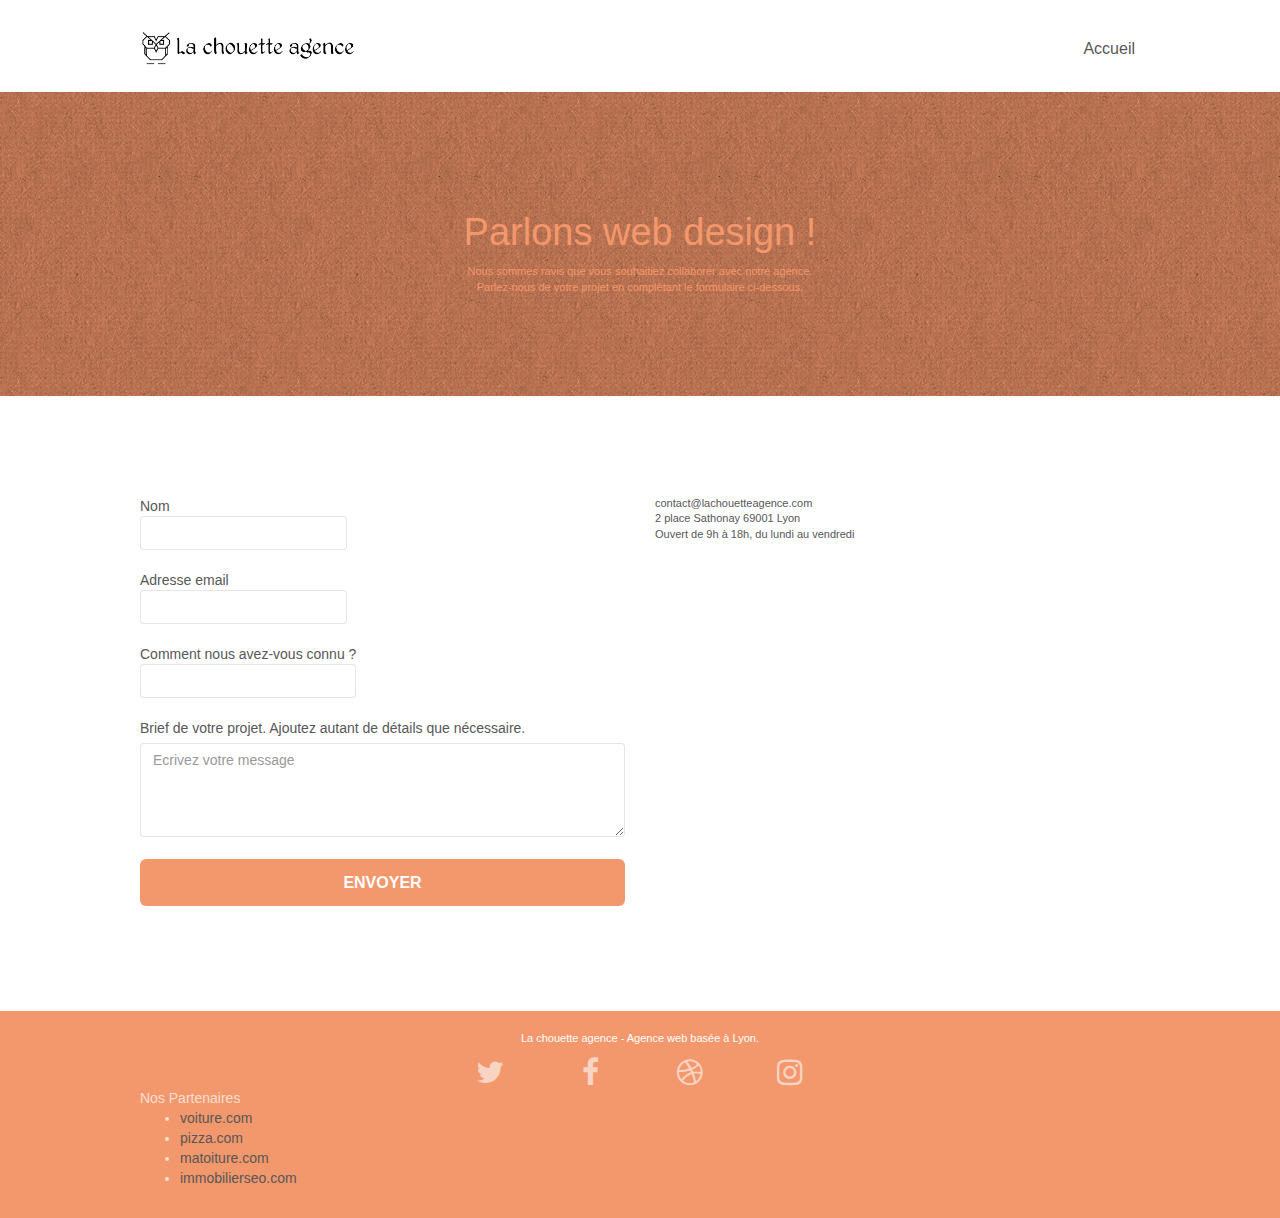
<file: contact.html>
<!doctype html>
<html lang="fr">
	<head>
		<meta charset="utf-8">
		
		<meta name="description" content="La chouette agence est une entreprise de web design basée à Lyon. Nous réalisons tout vos projets de créations et de refontes de sites internet.">
		<meta name="viewport" content="width=device-width, initial-scale=1.0, viewport-fit=cover">
		<link rel="shortcut icon" type="image/png" href="favicon.jpg">
		
		<link rel="stylesheet" type="text/css" href="./css/bootstrap.min.css">
		<link rel="stylesheet" type="text/css" href="style.css">
		<link rel="stylesheet" type="text/css" href="./css/font-awesome.min.css">
		<link rel="stylesheet" type="text/css" href="./css/et-line.min.css">
		
		
		<script src="./js/jquery-2.1.0.min.js"></script>
		<script src="./js/bootstrap.min.js"></script>
		<script src="./js/blocs.min.js"></script>
		<script src="./js/jqBootstrapValidation.js"></script>
		<script src="./js/formHandler.js"></script>
		<title>Contact-La Chouette Agence</title>
		
		
		<!-- Analytics -->
		<script async src="https://www.googletagmanager.com/gtag/js?id=G-970TD0M4J0"></script>
    <script>
      window.dataLayer = window.dataLayer || [];
      function gtag(){dataLayer.push(arguments);}
      gtag('js', new Date());
    
      gtag('config', 'G-970TD0M4J0');
    </script>
		<!-- Analytics END -->
		<!-- Google Tag Manager -->
<script>(function(w,d,s,l,i){w[l]=w[l]||[];w[l].push({'gtm.start':
	new Date().getTime(),event:'gtm.js'});var f=d.getElementsByTagName(s)[0],
	j=d.createElement(s),dl=l!='dataLayer'?'&l='+l:'';j.async=true;j.src=
	'https://www.googletagmanager.com/gtm.js?id='+i+dl;f.parentNode.insertBefore(j,f);
	})(window,document,'script','dataLayer','GTM-WZR3QWH');</script>
	<!-- End Google Tag Manager -->
		
	</head>
	<body>
		<!-- Google Tag Manager (noscript) -->
<noscript><iframe src="https://www.googletagmanager.com/ns.html?id=GTM-WZR3QWH"
	height="0" width="0" style="display:none;visibility:hidden"></iframe></noscript>
	<!-- End Google Tag Manager (noscript) -->
		<main>
		<!-- Principal conteneur -->
		<div class="page-container">
    
<!-- bloc-0 -->
<div class="bloc bgc-white l-bloc " id="bloc-0">
	<div class="container bloc-sm">
		<nav class="navbar row">
			<div class="navbar-header">
				<a class="navbar-brand" href="index.html"><img src="img/la-chouette-agence.png" alt="atlanta web design logo" height="40" /></a>
				<button id="nav-toggle" type="button" class="ui-navbar-toggle navbar-toggle" data-toggle="collapse" data-target=".navbar-1">
					<span class="sr-only">Toggle navigation</span><span class="icon-bar"></span><span class="icon-bar"></span><span class="icon-bar"></span>
				</button>
			</div>
			<div class="collapse navbar-collapse navbar-1 special-dropdown-nav">
				<ul class="site-navigation nav navbar-nav">
					<li>
						<a href="index.html">Accueil</a>
					</li>
					<!-- <li>
					</li>
					<li>
						<a href="contact.html">page2 &gt;</a>
					</li> -->
				</ul>
			</div>
		</nav>
	</div>
</div>
<!-- bloc-0 END -->

<!-- bloc-6 -->
<div class="bloc bg-dots-bg bg-repeat bgc-atomic-tangerine d-bloc bloc-bg-texture texture-paper" id="bloc-6">
	<div class="container bloc-lg">
		<div class="row">
			<div class="col-sm-12">
				<h1 class="text-center hero-bloc-text tc-white new-color">
					Parlons web design !
				</h1>
				<p class="text-center mg-lg tc-white tight-width-whitespace new-color">
					Nous sommes ravis que vous souhaitiez collaborer avec notre agence.<br>
					Parlez-nous de votre projet en complétant le formulaire ci-dessous.
				</p>
			</div>
		</div>
	</div>
</div>
<!-- bloc-6 END -->

<!-- bloc-7 -->
<div class="bloc bgc-white l-bloc" id="bloc-7">
	<div class="container bloc-lg">
		<div class="row">
			<div class="col-sm-6">
				<form id="form_1">
					<div class="form-group">
						<label>
							Nom
							<input id="name" class="form-control" required />
						</label>
					</div>
					<div class="form-group">
						<label>
							Adresse email
							<input id="email" class="form-control" type="email" required />
						</label>
					</div>
					<div class="form-group">
						<label>
							Comment nous avez-vous connu ?
							<input class="form-control" type="email" required id="input_504" />
						</label>
					</div>
					<div class="form-group">
						<label for="message">
							Brief de votre projet. Ajoutez autant de détails que nécessaire.<br>
						</label>
						<textarea id="message" class="form-control" rows="4" cols="50" placeholder="Ecrivez votre message" required></textarea>
					</div> 
					<button class="bloc-button btn btn-lg btn-block cta-hero btn-atomic-tangerine" type="submit">
						Envoyer
					</button>
				</form>
			</div>
			<div class="col-sm-6">
				<p>
					contact@lachouetteagence.com<br>2 place Sathonay 69001 Lyon<br>Ouvert de 9h à 18h, du lundi au vendredi<br>
				</p>
			</div>
		</div>
	</div>
</div>
<!-- bloc-7 END -->

<!-- ScrollToTop Button -->
<a class="bloc-button btn btn-d scrollToTop" onclick="scrollToTarget('1')"><span class="fa fa-chevron-up"></span></a>
<!-- ScrollToTop Button END-->

</main>

<!-- Footer - bloc-8 -->
      
<footer class="bloc bgc-atomic-tangerine d-bloc" id="bloc-8">
	<div class="container bloc-sm">
	  <div class="row">
		<div class="col-sm-12">
		  <p class="text-center white new-color">
			La chouette agence - Agence web basée à Lyon.<br />
		  </p>
		  <div class="row row-no-gutters social">
			<div class="col-sm-3">
			  <div class="text-center">
				<a class="social" aria-label="twitter" href="https://twitter.com"
				  ><span class="fa fa-twitter icon-md"></span
				></a>
			  </div>
			</div>
			<div class="col-sm-3">
			  <div class="text-center">
				<a class="social" aria-label="facebook"  href="https://facebook.fr"><span class="fa fa-facebook icon-md"></span></a>
			  </div>
			</div>
			<div class="col-sm-3">
			  <div class="text-center">
				<a class="social" aria-label="dribbble" href="https://dribbble.com"
				  ><span class="fa fa-dribbble icon-md"></span
				></a>
			  </div>
			</div>
			<div class="col-sm-3">
			  <div class="text-center">
				<a class="social" aria-label="instagram" href="https://instagram.com"
				  ><span class="fa fa-instagram icon-md"></span
				></a>
			  </div>
			</div>
		  </div>
		  <div class="row">
			<div class="col-sm-4">
			  Nos Partenaires
			  <ul>
				<li><a href="voiture.com">voiture.com</a></li>
				<li><a href="pizza.com">pizza.com</a></li>
				<li><a href="matoiture.com">matoiture.com</a></li>
				<li><a href="immobilierseo.com">immobilierseo.com</a></li>
			  </ul>
			</div>
		  </div>
		</div>
	  </div>
	</div>
  </footer>
  <!-- Footer - bloc-8 END -->

</div>
<!-- Principal conteneur END -->
    

</body>
</html>
</file>
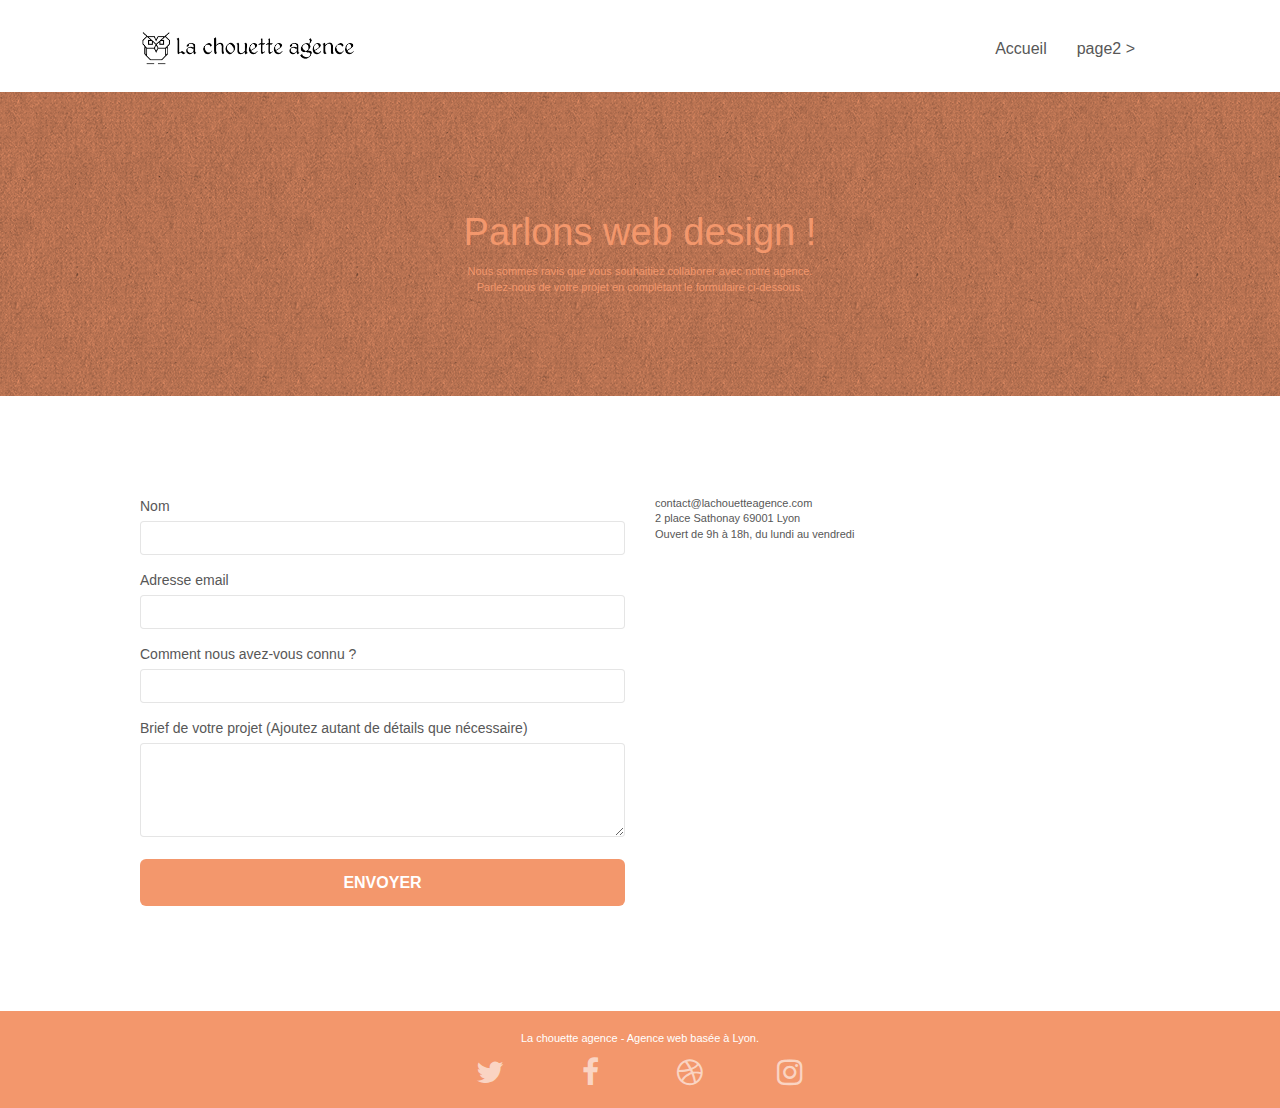
<file: page2.html>
<!doctype html>
<html lang="Default">
<head>
    <meta charset="utf-8">
    <meta name="keywords" content="">
    <meta name="description" content="">
    <meta name="viewport" content="width=device-width, initial-scale=1.0, viewport-fit=cover">
    <link rel="shortcut icon" type="image/png" href="favicon.jpg">
    
	<link rel="stylesheet" type="text/css" href="./css/bootstrap.min.css">
	<link rel="stylesheet" type="text/css" href="style.css">
	<link rel="stylesheet" type="text/css" href="./css/font-awesome.min.css">
	<link rel="stylesheet" type="text/css" href="./css/et-line.min.css">
	
    
	<script src="./js/jquery-2.1.0.min.js"></script>
	<script src="./js/bootstrap.min.js"></script>
	<script src="./js/blocs.min.js"></script>
	<script src="./js/jqBootstrapValidation.js"></script>
	<script src="./js/formHandler.js"></script>
    <title>page2</title>

    
<!-- Analytics -->
 
<!-- Analytics END -->
    
</head>
<body>
<!-- Principal conteneur -->
<div class="page-container">
    
<!-- bloc-0 -->
<div class="bloc bgc-white l-bloc " id="bloc-0">
	<div class="container bloc-sm">
		<nav class="navbar row">
			<div class="navbar-header">
				<a class="navbar-brand" href="index.html"><img src="img/la-chouette-agence.png" alt="atlanta web design logo" height="40" /></a>
				<button id="nav-toggle" type="button" class="ui-navbar-toggle navbar-toggle" data-toggle="collapse" data-target=".navbar-1">
					<span class="sr-only">Toggle navigation</span><span class="icon-bar"></span><span class="icon-bar"></span><span class="icon-bar"></span>
				</button>
			</div>
			<div class="collapse navbar-collapse navbar-1 special-dropdown-nav">
				<ul class="site-navigation nav navbar-nav">
					<li>
						<a href="index.html">Accueil</a>
					</li>
					<li>
					</li>
					<li>
						<a href="page2.html">page2 &gt;</a>
					</li>
				</ul>
			</div>
		</nav>
	</div>
</div>
<!-- bloc-0 END -->

<!-- bloc-6 -->
<div class="bloc bg-dots-bg bg-repeat bgc-atomic-tangerine d-bloc bloc-bg-texture texture-paper" id="bloc-6">
	<div class="container bloc-lg">
		<div class="row">
			<div class="col-sm-12">
				<h1 class="text-center hero-bloc-text tc-white">
					Parlons web design !
				</h1>
				<p class="text-center mg-lg tc-white tight-width-whitespace">
					Nous sommes ravis que vous souhaitiez collaborer avec notre agence.<br>
					Parlez-nous de votre projet en complétant le formulaire ci-dessous.
				</p>
			</div>
		</div>
	</div>
</div>
<!-- bloc-6 END -->

<!-- bloc-7 -->
<div class="bloc bgc-white l-bloc" id="bloc-7">
	<div class="container bloc-lg">
		<div class="row">
			<div class="col-sm-6">
				<form id="form_1" novalidate success-msg="Your message has been sent." fail-msg="Sorry it seems that our mail server is not responding, Sorry for the inconvenience!">
					<div class="form-group">
						<label>
							Nom
						</label>
						<input id="name" class="form-control" required />
					</div>
					<div class="form-group">
						<label>
							Adresse email
						</label>
						<input id="email" class="form-control" type="email" required />
					</div>
					<div class="form-group">
						<label>
							Comment nous avez-vous connu ?
						</label>
						<input class="form-control" type="email" required id="input_504" />
					</div>
					<div class="form-group">
						<label>
							Brief de votre projet (Ajoutez autant de détails que nécessaire)<br>
						</label><textarea id="message" class="form-control" rows="4" cols="50" required></textarea>
					</div> 
					<button class="bloc-button btn btn-lg btn-block cta-hero btn-atomic-tangerine" type="submit">
						Envoyer
					</button>
				</form>
			</div>
			<div class="col-sm-6">
				<p>
					contact@lachouetteagence.com<br>2 place Sathonay 69001 Lyon<br>Ouvert de 9h à 18h, du lundi au vendredi<br>
				</p>
			</div>
		</div>
	</div>
</div>
<!-- bloc-7 END -->

<!-- ScrollToTop Button -->
<a class="bloc-button btn btn-d scrollToTop" onclick="scrollToTarget('1')"><span class="fa fa-chevron-up"></span></a>
<!-- ScrollToTop Button END-->


<!-- Footer - bloc-8 -->
<div class="bloc bgc-atomic-tangerine d-bloc" id="bloc-8">
	<div class="container bloc-sm">
		<div class="row">
			<div class="col-sm-12">
				<p class="text-center white">
					La chouette agence - Agence web basée à Lyon.<br>
				</p>
				<div class="row row-no-gutters social">
					<div class="col-sm-3">
						<div class="text-center">
							<a class="social" href="index.html"><span class="fa fa-twitter icon-md"></span></a>
						</div>
					</div>
					<div class="col-sm-3">
						<div class="text-center">
							<a class="social" href="index.html"><span class="fa fa-facebook icon-md"></span></a>
						</div>
					</div>
					<div class="col-sm-3">
						<div class="text-center">
							<a class="social" href="index.html"><span class="fa fa-dribbble icon-md"></span></a>
						</div>
					</div>
					<div class="col-sm-3">
						<div class="text-center">
							<a class="social" href="index.html"><span class="fa fa-instagram icon-md"></span></a>
						</div>
					</div>
				</div>
			</div>
		</div>
	</div>
</div>
<!-- Footer - bloc-8 END -->

</div>
<!-- Principal conteneur END -->
    

</body>
</html>
</file>
<file: style.css>
body {
    margin: 0;
    padding: 0;
    background: #FFF;
    overflow-x: hidden;
    -webkit-font-smoothing: antialiased;
    -moz-osx-font-smoothing: grayscale;
}

a,
button {
    transition: all .3s ease-in-out;
    outline: none!important;
}

a:hover {
    text-decoration: none;
    cursor: pointer;
}

#page-loading-blocs-notifaction {
    position: fixed;
    top: 0;
    bottom: 0;
    width: 100%;
    z-index: 100000;
    background: #FFFFFF url("img/pageload-spinner.gif") no-repeat center center;
}

.bloc {
    width: 100%;
    clear: both;
    background: 50% 50% no-repeat;
    padding: 0 50px;
    -webkit-background-size: cover;
    -moz-background-size: cover;
    -o-background-size: cover;
    background-size: cover;
    position: relative;
}

.bloc .container {
    padding-left: 0;
    padding-right: 0;
}

.bloc-lg {
    padding: 100px 50px;
}

.bloc-md {
    padding: 50px;
}

.bloc-sm {
    padding: 20px 50px;
}

.bg-center,
.bg-l-edge,
.bg-r-edge,
.bg-t-edge,
.bg-b-edge,
.bg-tl-edge,
.bg-bl-edge,
.bg-tr-edge,
.bg-br-edge,
.bg-repeat {
    -webkit-background-size: auto!important;
    -moz-background-size: auto!important;
    -o-background-size: auto!important;
    background-size: auto!important;
}

.bg-repeat {
    background: repeat;
}

.bg-t-edge {
    background: top no-repeat;
}

.bloc-bg-texture::before {
    content: "";
    background-size: 2px 2px;
    position: absolute;
    top: 0;
    bottom: 0;
    left: 0;
    right: 0;
}

.texture-paper::before {
    background: url("img/texture-paper.png");
    background-size: 280px 280px;
}

.b-parallax {
    background-attachment: fixed;
}

.d-bloc {
    color: rgba(255, 255, 255, .7);
}

.d-bloc button:hover {
    color: rgba(255, 255, 255, .9);
}

.d-bloc .icon-round,
.d-bloc .icon-square,
.d-bloc .icon-rounded,
.d-bloc .icon-semi-rounded-a,
.d-bloc .icon-semi-rounded-b {
    border-color: rgba(255, 255, 255, .9);
}

.d-bloc .divider-h span {
    border-color: rgba(255, 255, 255, .2);
}

.d-bloc .a-btn,
.d-bloc .navbar a,
.d-bloc .navbar-brand,
.d-bloc a .icon-sm,
.d-bloc a .icon-md,
.d-bloc a .icon-lg,
.d-bloc a .icon-xl,
.d-bloc h1 a,
.d-bloc h2 a,
.d-bloc h3 a,
.d-bloc h4 a,
.d-bloc h5 a,
.d-bloc h6 a,
.d-bloc p a {
    color: rgba(255, 255, 255, .6);
}

.d-bloc .a-btn:hover,
.d-bloc .navbar a:hover,
.d-bloc .navbar-brand:hover,
.d-bloc a:hover .icon-sm,
.d-bloc a:hover .icon-md,
.d-bloc a:hover .icon-lg,
.d-bloc a:hover .icon-xl,
.d-bloc h1 a:hover,
.d-bloc h2 a:hover,
.d-bloc h3 a:hover,
.d-bloc h4 a:hover,
.d-bloc h5 a:hover,
.d-bloc h6 a:hover,
.d-bloc p a:hover {
    color: rgba(255, 255, 255, 1);
}

.d-bloc .navbar-toggle .icon-bar {
    background: rgba(255, 255, 255, 1);
}

.d-bloc .btn-wire,
.d-bloc .btn-wire:hover {
    color: rgba(255, 255, 255, 1);
    border-color: rgba(255, 255, 255, 1);
}

.d-bloc .panel {
    color: rgba(0, 0, 0, .5);
}

.d-bloc .panel button:hover {
    color: rgba(0, 0, 0, .7);
}

.d-bloc .panel icon {
    border-color: rgba(0, 0, 0, .7);
}

.d-bloc .panel .divider-h span {
    border-color: rgba(0, 0, 0, .1);
}

.d-bloc .panel .a-btn {
    color: rgba(0, 0, 0, .6);
}

.d-bloc .panel .a-btn:hover {
    color: rgba(0, 0, 0, 1);
}

.d-bloc .panel .btn-wire,
.d-bloc .panel .btn-wire:hover {
    color: rgba(0, 0, 0, .7);
    border-color: rgba(0, 0, 0, .3);
}

.d-bloc .panel,
.l-bloc {
    color: rgba(0, 0, 0, .5);
}

.d-bloc .panel button:hover,
.l-bloc button:hover {
    color: rgba(0, 0, 0, .7);
}

.l-bloc .icon-round,
.l-bloc .icon-square,
.l-bloc .icon-rounded,
.l-bloc .icon-semi-rounded-a,
.l-bloc .icon-semi-rounded-b {
    border-color: rgba(0, 0, 0, .7);
}

.d-bloc .panel .divider-h span,
.l-bloc .divider-h span {
    border-color: rgba(0, 0, 0, .1);
}

.d-bloc .panel .a-btn,
.l-bloc .a-btn,
.l-bloc .navbar a,
.l-bloc .navbar-brand,
.l-bloc a .icon-sm,
.l-bloc a .icon-md,
.l-bloc a .icon-lg,
.l-bloc a .icon-xl,
.l-bloc h1 a,
.l-bloc h2 a,
.l-bloc h3 a,
.l-bloc h4 a,
.l-bloc h5 a,
.l-bloc h6 a,
.l-bloc p a {
    color: rgba(0, 0, 0, .6);
}

.d-bloc .panel .a-btn:hover,
.l-bloc .a-btn:hover,
.l-bloc .navbar a:hover,
.l-bloc .navbar-brand:hover,
.l-bloc a:hover .icon-sm,
.l-bloc a:hover .icon-md,
.l-bloc a:hover .icon-lg,
.l-bloc a:hover .icon-xl,
.l-bloc h1 a:hover,
.l-bloc h2 a:hover,
.l-bloc h3 a:hover,
.l-bloc h4 a:hover,
.l-bloc h5 a:hover,
.l-bloc h6 a:hover,
.l-bloc p a:hover {
    color: rgba(0, 0, 0, 1);
}

.l-bloc .navbar-toggle .icon-bar {
    color: rgba(0, 0, 0, .6);
}

.d-bloc .panel .btn-wire,
.d-bloc .panel .btn-wire:hover,
.l-bloc .btn-wire,
.l-bloc .btn-wire:hover {
    color: rgba(0, 0, 0, .7);
    border-color: rgba(0, 0, 0, .3);
}

.voffset {
    margin-top: 30px;
}

.voffset-lg {
    margin-top: 80px;
}

.row-no-gutters {
    margin-right: 0;
    margin-left: 0;
}

.row.row-no-gutters > [class^="col-"],
.row.row-no-gutters > [class*=" col-"] {
    padding-right: 0;
    padding-left: 0;
}

#bloc-1-hero h1 {
    font-size: 32px;
}

.navbar {
    margin-bottom: 0;
    z-index: 1;
}

.navbar-brand {
    height: auto;
    padding: 3px 15px;
    font-size: 25px;
    font-weight: normal;
    font-weight: 600;
    line-height: 44px;
}

.navbar-brand img {
    max-height: 200px;
    margin: 0 5px 0 0;
    display: inline;
}

.navbar-brand img[src$=svg] {
    min-width: 100px;
}

.nav-center .navbar-brand img {
    margin: 0;
}

.navbar .nav {
    padding-top: 2px;
    margin-right: -16px;
    float: right;
    z-index: 1;
}

.nav > li {
    float: left;
    margin-top: 4px;
    font-size: 16px;
}

.navbar-nav .open .dropdown-menu > li > a {
    text-align: inherit;
}

.nav > li a:hover,
.nav > li a:focus {
    background: transparent;
}

.navbar-toggle {
    margin: 10px 10px 0 0;
    border: 0px;
}

.navbar-toggle:hover {
    background: transparent!important;
}

.navbar-toggle .icon-bar {
    background-color: rgba(0, 0, 0, .5);
    width: 26px;
}

.nav-invert .navbar .nav {
    float: left;
}

.nav-invert .navbar-header,
.nav-invert .navbar-brand {
    float: right;
    position: relative;
    z-index: 2;
}

@media (min-width: 768px) {
    .site-navigation {
        position: absolute;
        top: 50%;
        right: 20px;
        transform: translate(0, -50%);
        -webkit-transform: translateY(-50%);
    }
    .nav > li .dropdown-menu a,
    .nav > li .dropdown-menu a:hover {
        color: #484848;
    }
    .nav-invert .site-navigation {
        left: 0;
        right: 0;
    }
    .nav-center {
        text-align: center;
    }
    .nav-center .navbar-header {
        width: 100%;
    }
    .nav-center .navbar-header,
    .nav-center .navbar-brand,
    .nav-center .nav > li {
        float: none;
        display: inline-block;
    }
    .nav-center .site-navigation {
        position: relative;
        width: 100%;
        right: 0;
        margin-right: 0px;
        margin-top: 20px;
    }
    .nav-center.mini-nav .navbar-toggle {
        float: none;
        margin: 10px auto 0;
    }
}

.nav > li > .dropdown a {
    background: none!important;
    display: block;
    padding: 14px 15px;
}

nav .caret {
    margin: 0 5px;
}

.dropdown-menu .dropdown-menu {
    top: -8px;
    left: 100%;
}

.dropdown-menu .dropmenu-flow-right {
    top: 100%;
    left: 0;
    margin-left: -1px;
    border-top-left-radius: 0;
    border-top-right-radius: 0;
}

.dropdown-menu .dropdown span {
    border: 4px solid black;
    border-top-color: transparent;
    border-right-color: transparent;
    border-bottom-color: transparent;
    margin: 6px -5px 0 0!important;
    float: right;
}

.mg-md {
    margin-top: 10px;
    margin-bottom: 20px;
}

.mg-lg {
    margin-top: 10px;
    margin-bottom: 40px;
}

.btn {
    margin: 0 5px 5px 0;
}

.btn.pull-right {
    margin: 0 0 5px 5px;
}

.btn-d,
.btn-d:hover,
.btn-d:focus {
    color: #FFF;
    background: rgba(0, 0, 0, .3);
}

button {
    outline: none!important;
}

.btn-rd {
    border-radius: 40px;
}

.btn-clean {
    border: 1px solid rgba(0, 0, 0, .08);
    border-bottom-color: rgba(0, 0, 0, .1);
    text-shadow: 0 1px 0 rgba(0, 0, 1, .1);
    box-shadow: 0 1px 3px rgba(0, 0, 1, .25), inset 0 1px 0 0 rgba(255, 255, 255, .15);
}

.icon-md {
    font-size: 30px!important;
}

.icon-lg {
    font-size: 60px!important;
}

.sm-shadow {
    text-shadow: 0 1px 2px rgba(0, 0, 0, .3);
}

.panel-sq,
.panel-sq .panel-heading,
.panel-sq .panel-footer {
    border-radius: 0;
}

.panel-rd {
    border-radius: 30px;
}

.panel-rd .panel-heading {
    border-radius: 29px 29px 0 0;
}

.panel-rd .panel-footer {
    border-radius: 0 0 29px 29px;
}

.form-control {
    border-color: rgba(0, 0, 0, .1);
    box-shadow: none;
}

.scrollToTop {
    width: 40px;
    height: 40px;
    position: fixed;
    bottom: 20px;
    right: 20px;
    opacity: 0;
    z-index: 500;
    transition: all .3s ease-in-out;
}

.scrollToTop span {
    margin-top: 6px;
}

.showScrollTop {
    font-size: 14px;
    opacity: 1;
}

a[data-lightbox] {
    position: relative;
    display: block;
    text-align: center;
}

a[data-lightbox]:hover::before {
    content: "+";
    font-family: "HelveticaNeue-Light", "Helvetica Neue Light", "Helvetica Neue", Helvetica, Arial;
    font-size: 32px;
    width: 50px;
    height: 50px;
    margin-left: -25px;
    border-radius: 50%;
    background: rgba(0, 0, 0, .6);
    color: #FFF;
    font-weight: 100;
    z-index: 1;
    position: absolute;
    top: 50%;
    transform: translateY(-50%);
    -webkit-transform: translateY(-50%);
}

a[data-lightbox]:hover img {
    opacity: 0.6;
    -webkit-animation-fill-mode: none;
    animation-fill-mode: none;
}

#lightbox-modal {
    display: flex;
    align-items: center;
}

#lightbox-modal .modal-dialog {
    width: 90%;
    max-width: 900px;
    margin: 0 auto 0;
}

#lightbox-modal .modal-dialog img {
    max-height: 90vh;
    margin: 0 auto;
}

.lightbox-caption {
    padding: 20px;
    color: #FFF;
    background: rgba(0, 0, 0, .5);
    position: absolute;
    left: 15px;
    right: 15px;
    bottom: 5px;
}

.close-lightbox {
    color: #FFF;
    font-size: 30px;
    position: absolute;
    top: 20px;
    right: 20px;
    z-index: 20;
    background: rgba(0, 0, 0, .5);
    border: none;
    line-height: 30px;
    padding: 0 9px 5px;
    opacity: 0.3;
}

.close-lightbox:hover,
.next-lightbox:hover,
.prev-lightbox:hover {
    opacity: 1.0;
    color: #FFF;
}

.next-lightbox,
.prev-lightbox {
    font-size: 20px;
    color: rgba(255, 255, 255, .9);
    background: rgba(0, 0, 0, .5);
    transition: all .2s ease-in-out;
    position: absolute;
    top: 45%;
    z-index: 1;
    opacity: 0.4;
}

.next-lightbox {
    padding: 6px 8px 1px 13px;
    right: 25px;
}

.prev-lightbox {
    padding: 6px 13px 1px 10px;
    left: 25px;
}

.snapshot-lb .modal-body {
    padding-bottom: 45px;
}

.snapshot-lb .lightbox-caption {
    padding: 0;
    color: rgba(0, 0, 0, .5);
    background: none;
}

h1,
h2,
h3,
h4,
h5,
h6,
p,
label,
.btn,
a {
    font-family: "helvetica";
    font-weight: 400;
    color: #575757!important;
}

.container {
    max-width: 1000px;
}

.hero-bloc-text {
    font-size: 38px;
}

.hero-bloc-text-sub {
    font-size: 36px;
}

.statement-bloc-text {
    line-height: 26px;
    font-style: italic;
    font-size: 20px;
    text-align: center;
    font-weight: lighter;
    max-width: 520px;
    margin: auto auto auto auto;
}

p {
    font-size: 11px;
}

.tight-width-whitespace {
    max-width: 600px;
    margin: auto auto auto auto;
}

.h1 {
    font-size: 20px;
    font-family: "Open Sans";
}

.cta-hero {
    margin-top: 22px;
    color: #FFFFFF!important;
    text-transform: uppercase;
    padding: 12px 28px 12px 28px;
    font-size: 16px;
    font-weight: 700;
}

.social {
    max-width: 400px;
    margin: auto auto auto auto;
}

h2 {
    font-size: 22px;
    line-height: 1.4em;
}

h3 {
    font-size: 15px;
    text-transform: uppercase;
    font-weight: 700;
    color: #333333!important;
}

.med-width-whitespace {
    max-width: 800px;
    margin: auto auto auto auto;
    box-shadow: 0px 0px 0px #000000;
}

h1 {
    color: #333333!important;
}

h4 {
    color: #333333!important;
}

.icons {
    margin-bottom: 14px;
    margin-top: 24px;
}

.white {
    color: #FFFFFF!important;
}

.portfolio-thumb {
    margin-bottom: 24px;
}

.portfolio-row {
    margin-bottom: 44px;
    margin-top: 50px;
}

.avatar {
    box-shadow: 0px 4px 9px rgba(0, 0, 0, 0.3);
}

.black-background {
    background-color: rgba(165, 147, 99, 0.7);
    padding: 40px 40px 40px 40px;
}

.bold-link {
    font-weight: 900;
    text-decoration: underline!important;
}

.bgc-white {
    background-color: #FFFFFF;
}

.bgc-dark-slate-blue {
    background-color: #364577;
}

.bgc-atomic-tangerine {
    background-color: #F3976C;
}

.tc-white {
    color: #F3976C!important;
}

.btn-atomic-tangerine {
    background: #F3976C;
    color: #FFFFFF!important;
}

.btn-atomic-tangerine:hover {
    background: #c27956!important;
    color: #FFFFFF!important;
}

.ltc-white {
    color: #FFFFFF!important;
}

.ltc-white:hover {
    color: #cccccc!important;
}

.ltc-atomic-tangerine {
    color: #F3976C!important;
}

.ltc-atomic-tangerine:hover {
    color: #c27956!important;
}

.icon-dark-slate-blue {
    color: #364577!important;
    border-color: #364577!important;
}

.bg-dots-bg {
    background-image: url("img/dots-bg.png");
}

.bg-lines-h2-bg {
    background-image: url("img/lines-h2-bg.png");
}

.bg-banniere {
    background-image: url("img/la-chouette-agence-banniere.jpg");
}

.bg-presentation {
    background-image: url("img/image-de-presentation.bmp");
}

@media (max-width: 1024px) {
    .bloc {
        padding-left: 20px;
        padding-right: 20px;
    }
    .bloc.full-width-bloc,
    .bloc-tile-2.full-width-bloc .container,
    .bloc-tile-3.full-width-bloc .container,
    .bloc-tile-4.full-width-bloc .container {
        padding-left: 0;
        padding-right: 0;
    }
}

@media (max-width: 992px) and (min-width: 768px) {
    .navbar .nav {
        max-width: 80%
    }
    .nav-center.navbar .nav {
        max-width: 100%
    }
}

@media only screen and (min-device-width: 768px) and (max-device-width: 1024px) and (orientation: landscape) {
    .b-parallax {
        background-attachment: scroll;
    }
}

@media only screen and (min-device-width: 1024px) and (max-device-width: 1366px) and (-webkit-min-device-pixel-ratio: 1.5) {
    .b-parallax {
        background-attachment: scroll;
    }
}

@media (max-width: 991px) {
    .container {
        width: 100%;
    }
    .b-parallax {
        background-attachment: scroll;
    }
    .page-container,
    #hero-bloc {
        overflow-x: hidden;
        position: relative;
    }
    .bloc {
        padding-left: constant(safe-area-inset-left);
        padding-right: constant(safe-area-inset-right);
    }
    .bloc-group,
    .bloc-group .bloc {
        display: block;
        width: 100%;
    }
    .bloc-fill-screen .fill-bloc-top-edge,
    .bloc-fill-screen .fill-bloc-bottom-edge {
        padding: 0 20px;
        padding-left: constant(safe-area-inset-left);
        padding-right: constant(safe-area-inset-right);
    }
}

@media (max-width: 767px) {
    .page-container {
        overflow-x: hidden;
        position: relative;
    }
    h1,
    h2,
    h3,
    h4,
    h5,
    h6,
    p,
    #disqus_thread {
        padding-left: 10px!important;
        padding-right: 10px!important;
    }
    .b-parallax {
        background-attachment: scroll;
    }
    .navbar .nav {
        padding-top: 0;
        border-top: 1px solid rgba(0, 0, 0, .2);
        float: none!important;
    }
    .navbar.row {
        margin-left: 0;
        margin-right: 0;
    }
    .site-navigation {
        position: inherit;
        transform: none;
        -webkit-transform: none;
        -ms-transform: none;
    }
    .nav > li {
        margin-top: 0;
        border-bottom: 1px solid rgba(0, 0, 0, .1);
        background: rgba(0, 0, 0, .05);
        text-align: left;
        padding-left: 15px;
        width: 100%;
    }
    .nav > li:hover {
        background: rgba(0, 0, 0, .08);
    }
    .dropdown .dropdown a .caret {
        float: none;
        margin: 5px 0 0 10px!important;
        border: 4px solid black;
        border-bottom-color: transparent;
        border-right-color: transparent;
        border-left-color: transparent;
    }
    #hero-bloc .navbar .nav {
        background: rgba(0, 0, 0, .8);
    }
    #hero-bloc .navbar .nav a {
        color: rgba(255, 255, 255, .6);
    }
    .hero {
        padding: 50px 0;
    }
    .hero-nav {
        left: -1px;
        right: -1px;
    }
    .navbar-collapse {
        padding: 0;
        overflow-x: hidden;
        -webkit-box-shadow: none;
        box-shadow: none;
    }
    .navbar-brand img {
        max-height: 40px;
        width: auto;
    }
    .nav-invert .navbar-header {
        float: none;
        width: 100%;
    }
    .nav-invert .navbar-toggle {
        float: left;
        margin-left: 10px;
    }
    .bloc {
        padding-left: 0;
        padding-right: 0;
    }
    .bloc-xxl,
    .bloc-xl,
    .bloc-lg {
        padding: 40px 0;
    }
    .bloc-sm,
    .bloc-md {
        padding-left: 0;
        padding-right: 0;
    }
    .bloc-tile-2 .container,
    .bloc-tile-3 .container,
    .bloc-tile-4 .container,
    .bloc-fill-screen .fill-bloc-top-edge,
    .bloc-fill-screen .fill-bloc-bottom-edge {
        padding-left: 0;
        padding-right: 0;
    }
    .a-block {
        padding: 0 10px;
    }
    .btn-dwn {
        display: none;
    }
    .voffset {
        margin-top: 5px;
    }
    .voffset-md {
        margin-top: 20px;
    }
    .voffset-lg {
        margin-top: 30px;
    }
    form {
        padding: 5px;
    }
    .close-lightbox {
        display: inline-block;
    }
    .blocsapp-device-iphone5 {
        background-size: 216px 425px;
        padding-top: 60px;
        width: 216px;
        height: 425px;
    }
    .blocsapp-device-iphone5 img {
        width: 180px;
        height: 320px;
    }
}

@media (max-width: 400px) {
    .bloc {
        padding-left: 0;
        padding-right: 0;
    }
}

@media (max-width: 767px) {
    .bloc-mob-center-text {
        text-align: center;
    }
}
</file>
